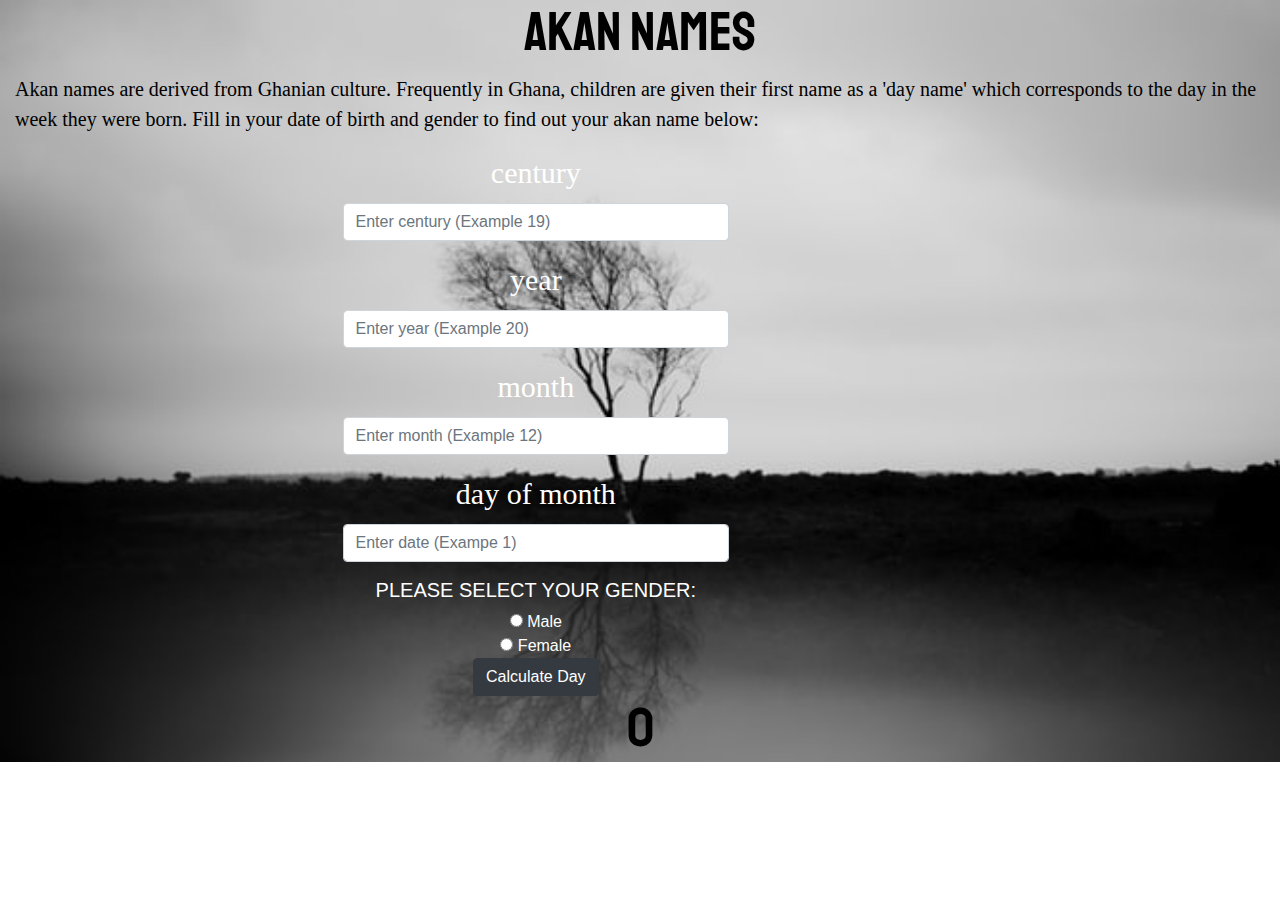
<file: index.html>
<!DOCTYPE html>
<html lang="en">

<head>
    <title>Akan Names</title>
    <link rel="stylesheet" href="https://stackpath.bootstrapcdn.com/bootstrap/4.3.1/css/bootstrap.min.css">
    <meta charset="UTF-8">
    <meta name="viewport" content="width=device-width, initial-scale=1.0">
    <title>Document</title>
    <script src="script.js"></script>
    <link href="https://fonts.googleapis.com/css?family=Staatliches&display=swap" rel="stylesheet">
    <link href="https://fonts.googleapis.com/css?family=Notable|Permanent+Marker&display=swap" rel="stylesheet">
    <link rel="stylesheet" href="styles.css">
</head>

<body>
    <div class="overlay">
        <div class="container-fluid">
            <div class="content">

                <h1>AKAN NAMES</h1>
                <p>Akan names are derived from Ghanian culture.
                    Frequently in Ghana, children are given their first name as a 'day name'
                    which corresponds to the day in the week they were born. Fill in your date of
                    birth and gender to find out your akan name below:</p>
            </div>

            <div class="form col-sm-4 offset-sm-3 text-center" onsubmit="validation();">
                <div class="form-group align-center">
                    <label for="date">century</label>
                    <input type="text" class="form-control" placeholder="Enter century (Example 19)" id="century">
                </div>
                <div class="form-group">
                    <label for="disabledSelect">year</label>
                    <input type="text" class="form-control" placeholder="Enter year (Example 20)" id="year">
                </div>
                <div class="form-group">
                    <label for="date">month</label>
                    <input type="text" class="form-control" placeholder="Enter month (Example 12)" id="month">
                </div>
                <div class="form-group">
                    <label for="disabledSelect">day of month</label>
                    <input type="text" class="form-control" placeholder="Enter date (Exampe 1)" id="day of month">
                </div>
                <div class="radio-buttons">
                    <form>
                        <h2>PLEASE SELECT YOUR GENDER:</h2>
                        <input type="radio" name="gender" value="male" id="male"> Male<br>
                        <input type="radio" name="gender" value="female" id="female"> Female<br>
                    </form>

                </div>
                <a href="#result"><button type="submit" name="button" class="btn btn-dark"
                        onclick="checkDayOfWeek();">Calculate Day</button></a>
            </div>

            <h1 id="result">0</h1>

        </div>


    </div>

    </div>
    </div>
</body>


</html>
</file>
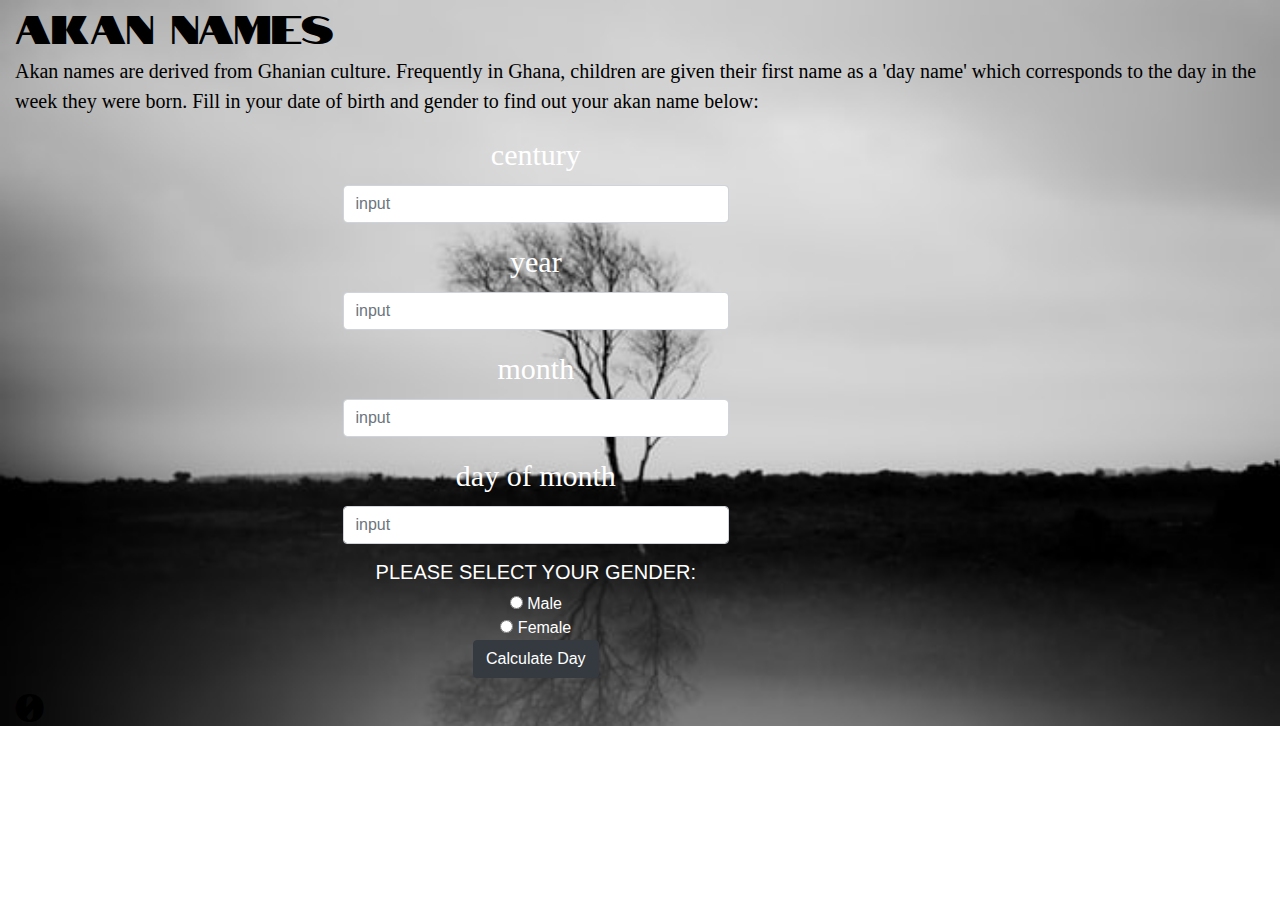
<file: akan-names/index.html>
<!DOCTYPE html>
<html lang="en">

<head>
    <title>Akan Names</title>
    <link rel="stylesheet" href="https://stackpath.bootstrapcdn.com/bootstrap/4.3.1/css/bootstrap.min.css">
    <meta charset="UTF-8">
    <meta name="viewport" content="width=device-width, initial-scale=1.0">
    <title>Document</title>
    <script src="script.js"></script>
    <link href="https://fonts.googleapis.com/css?family=Notable|Permanent+Marker&display=swap" rel="stylesheet">
    <link rel="stylesheet" href="styles.css">
</head>

<body>
    <div class="overlay">
        <div class="container-fluid">
            <div class="content">

                <h1>AKAN NAMES</h1>
                <p>Akan names are derived from Ghanian culture.
                    Frequently in Ghana, children are given their first name as a 'day name'
                    which corresponds to the day in the week they were born. Fill in your date of
                    birth and gender to find out your akan name below:</p>
            </div>

            <div class="form col-sm-4 offset-sm-3 text-center">
                <div class="form-group align-center">
                    <label for="date">century</label>
                    <input type="text" class="form-control" placeholder="input" id="century">
                </div>
                <div class="form-group">
                    <label for="disabledSelect">year</label>
                    <input type="text" class="form-control" placeholder="input" id="year">
                </div>
                <div class="form-group">
                    <label for="date">month</label>
                    <input type="text" class="form-control" placeholder="input" id="month">
                </div>
                <div class="form-group">
                    <label for="disabledSelect">day of month</label>
                    <input type="text" class="form-control" placeholder="input" id="day of month">
                </div>
                <div class="radio-buttons">
                    <form>
                        <h2>PLEASE SELECT YOUR GENDER:</h2>
                        <input type="radio" name="gender" value="male" id="male"> Male<br>
                        <input type="radio" name="gender" value="female" id="female"> Female<br>
                    </form>

                </div>
                <a href="#result"><button type="button" name="button" class="btn btn-dark"
                        onclick="checkDayOfWeek();">Calculate Day</button></a>
            </div>

            <h1 id="result">0</h1>

        </div>


    </div>

    </div>
    </div>
</body>


</html>
</file>
<file: styles.css>
body{
    color: white;
}
.container-fluid{
    background-image: url("image2.jpeg");
    background-size: cover;
}
.overlay{
    background-color: rgba(black, black, black, 2);
}
.form{
    text-align: center;
    

}
h1{
    font-family: 'Staatliches', cursive;
    color: black;
    text-align: center;
    font-size: 55px;
}
label{
    font-family: 'Permanent Marker', cursive;
    font-size: 30px;
    color: white;

}
p{
    font-family: 'Permanent Marker', cursive;
    font-size: 20px;
    color: black;
}
h2{
    font-size: 20px;
}
</file>
<file: akan-names/styles.css>
body{
    color: white;
}
.container-fluid{
    background-image: url("image2.jpeg");
    background-size: cover;
}
.overlay{
    background-color: rgba(black, black, black, 2);
}
.form{
    text-align: center;
    

}
h1{
    font-family: 'Notable', sans-serif;
    color: black;
}
label{
    font-family: 'Permanent Marker', cursive;
    font-size: 30px;
    color: white;

}
p{
    font-family: 'Permanent Marker', cursive;
    font-size: 20px;
    color: black;
}
h2{
    font-size: 20px;
}
</file>
